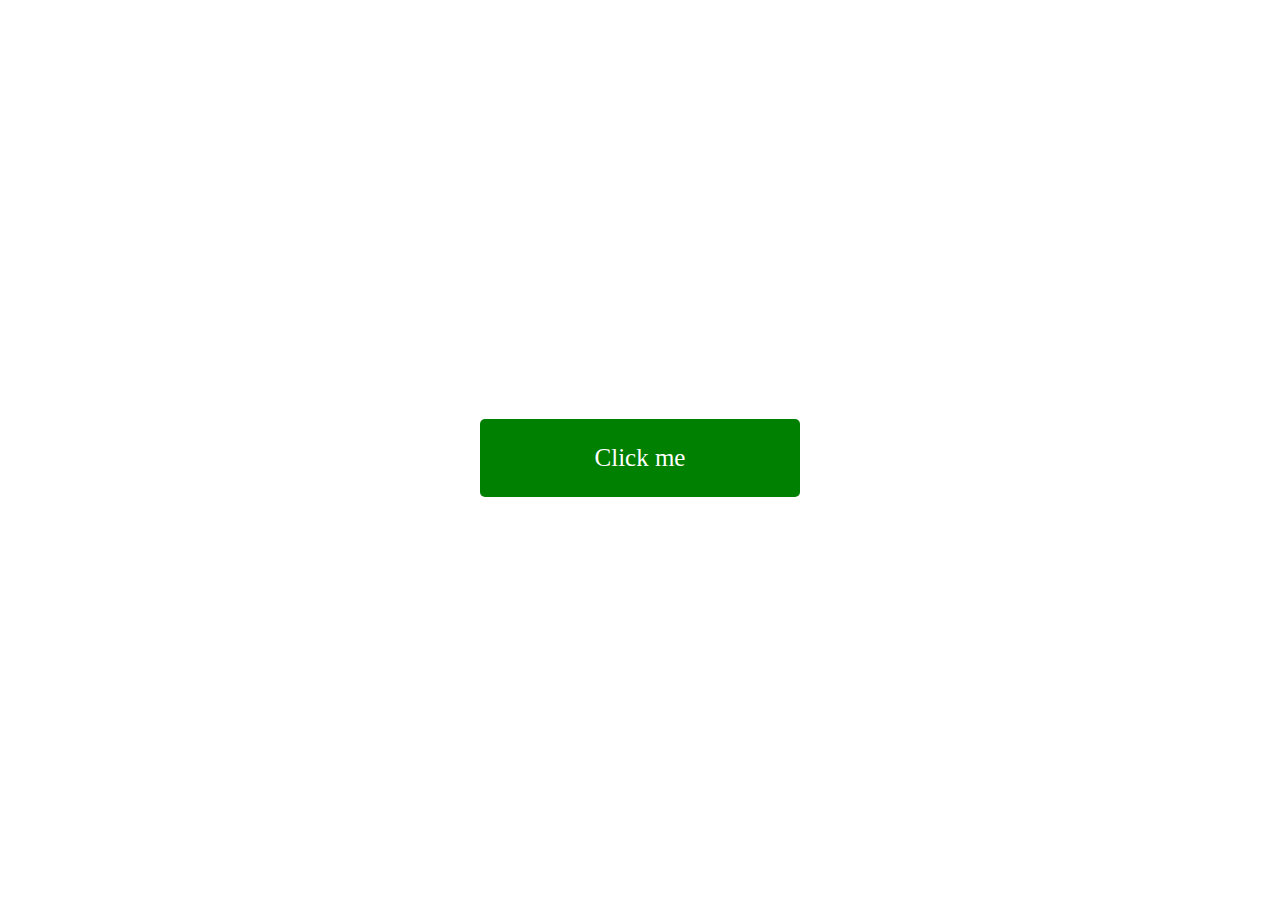
<file: index.html>
<!DOCTYPE html>
<html lang="en">
  <head>
    <meta charset="UTF-8" />
    <meta http-equiv="X-UA-Compatible" content="IE=edge" />
    <meta name="viewport" content="width=device-width, initial-scale=1.0" />
    <link rel="stylesheet" href="./style.css" />
    <title>Onclick</title>
  </head>
  <body>
    <div id="box">
      <p class="clickMe">Click me</p>
    </div>
  </body>
  <script src="./script.js"></script>
</html>
</file>
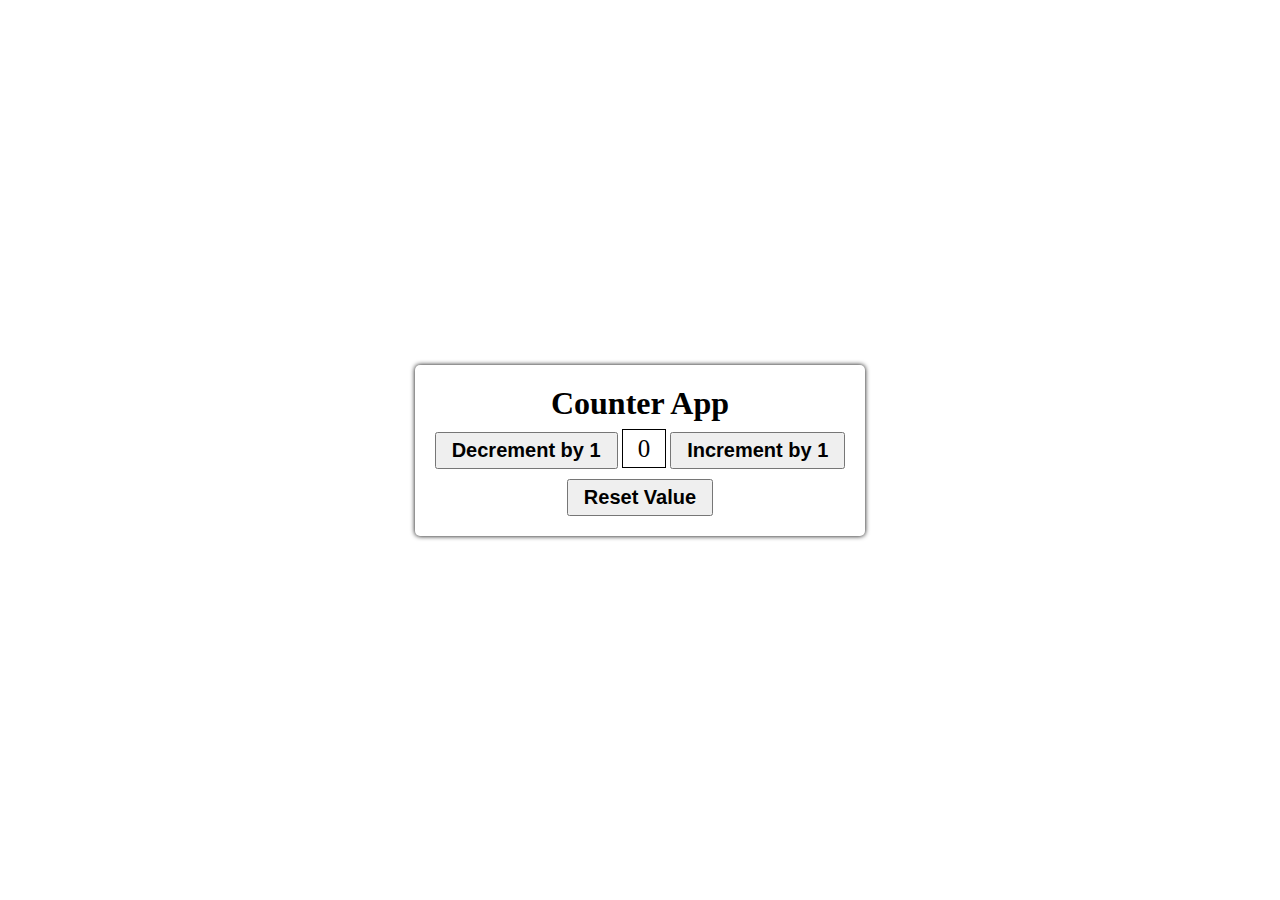
<file: 27th feb project/index.html>
<!DOCTYPE html>
<html lang="en">
  <head>
    <meta charset="UTF-8" />
    <meta http-equiv="X-UA-Compatible" content="IE=edge" />
    <meta name="viewport" content="width=device-width, initial-scale=1.0" />
    <title>Counter App</title>

    <link rel="stylesheet" href="./style.css" />
  </head>
  <body>
    
    <div class="container">
      <h1>Counter App</h1>
      <div>
        <button id="decrementBtn">Decrement by 1</button>
        <span id="displayValue">0</span>
        <button id="incrementBtn">Increment by 1</button>
      </div>
      <button id="resetBtn">Reset Value</button>
    </div>

  </body>

  <script src="./script.js"></script>
  
</html>
</file>
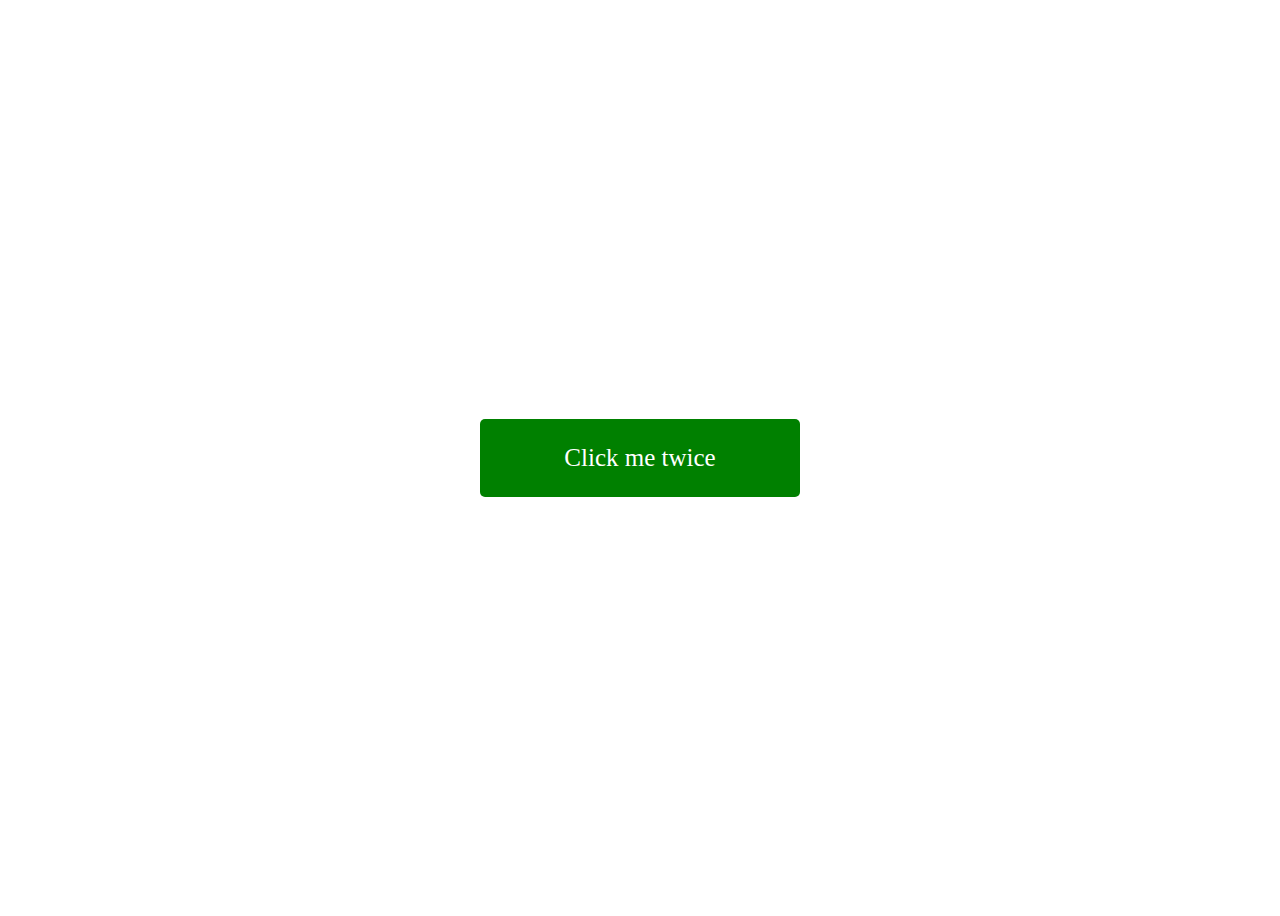
<file: Event list project/02 Double click/index.html>
<!DOCTYPE html>
<html lang="en">
  <head>
    <meta charset="UTF-8" />
    <meta http-equiv="X-UA-Compatible" content="IE=edge" />
    <meta name="viewport" content="width=device-width, initial-scale=1.0" />
    <link rel="stylesheet" href="./style.css" />
    <title>ondblclick</title>
  </head>
  <body>
    <div id="box">
      <p class="clickMe">Click me twice </p>
    </div>
  </body>
  <script src="./script.js"></script>
</html>
</file>
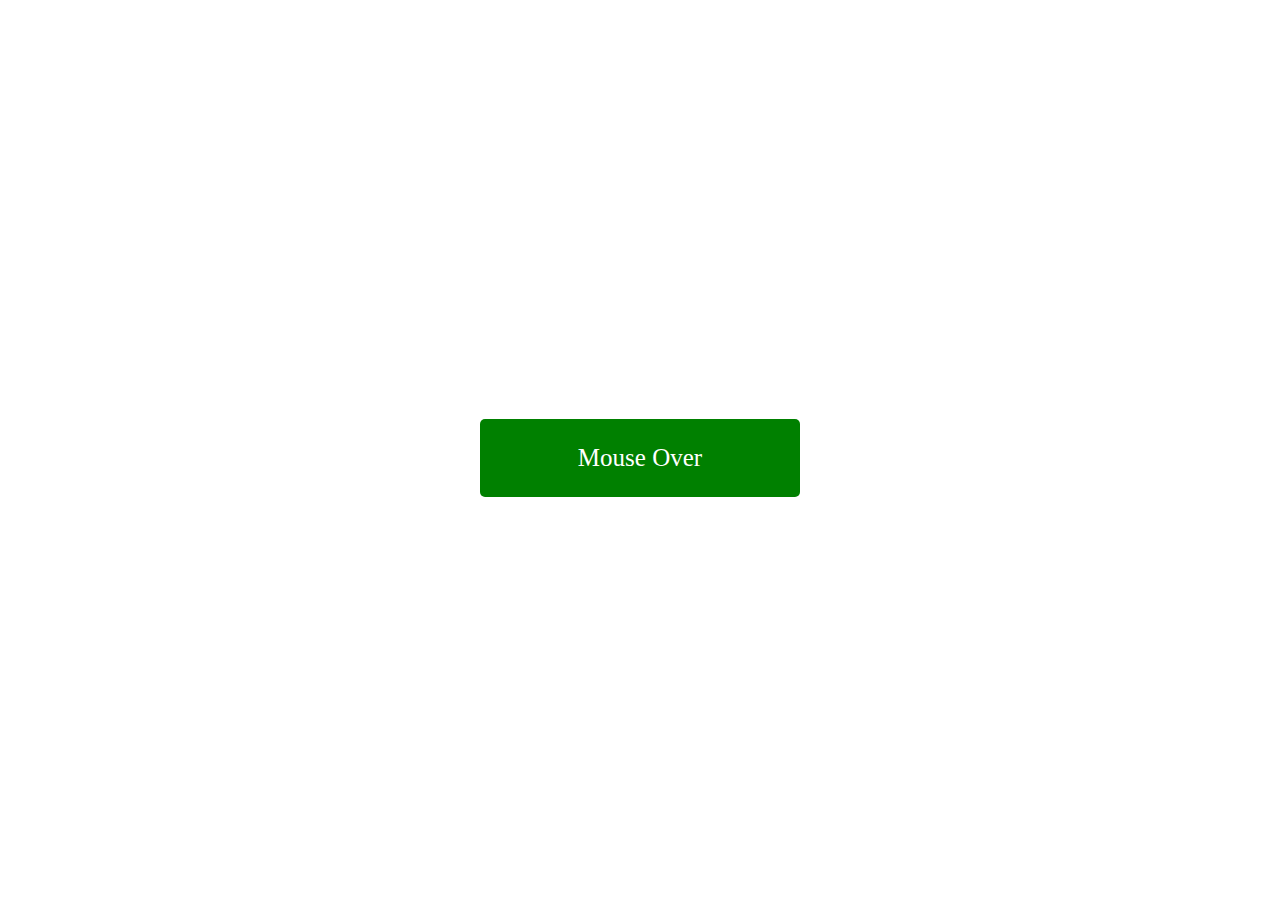
<file: Event list project/03 Mouse over/index.html>
<!DOCTYPE html>
<html lang="en">
  <head>
    <meta charset="UTF-8" />
    <meta http-equiv="X-UA-Compatible" content="IE=edge" />
    <meta name="viewport" content="width=device-width, initial-scale=1.0" />
    <link rel="stylesheet" href="./style.css" />
    <title>MouseOver</title>
  </head>
  <body>
    <div id="box">
      <p class="clickMe">Mouse Over</p>
    </div>
  </body>
  <script src="./script.js"></script>
</html>
</file>
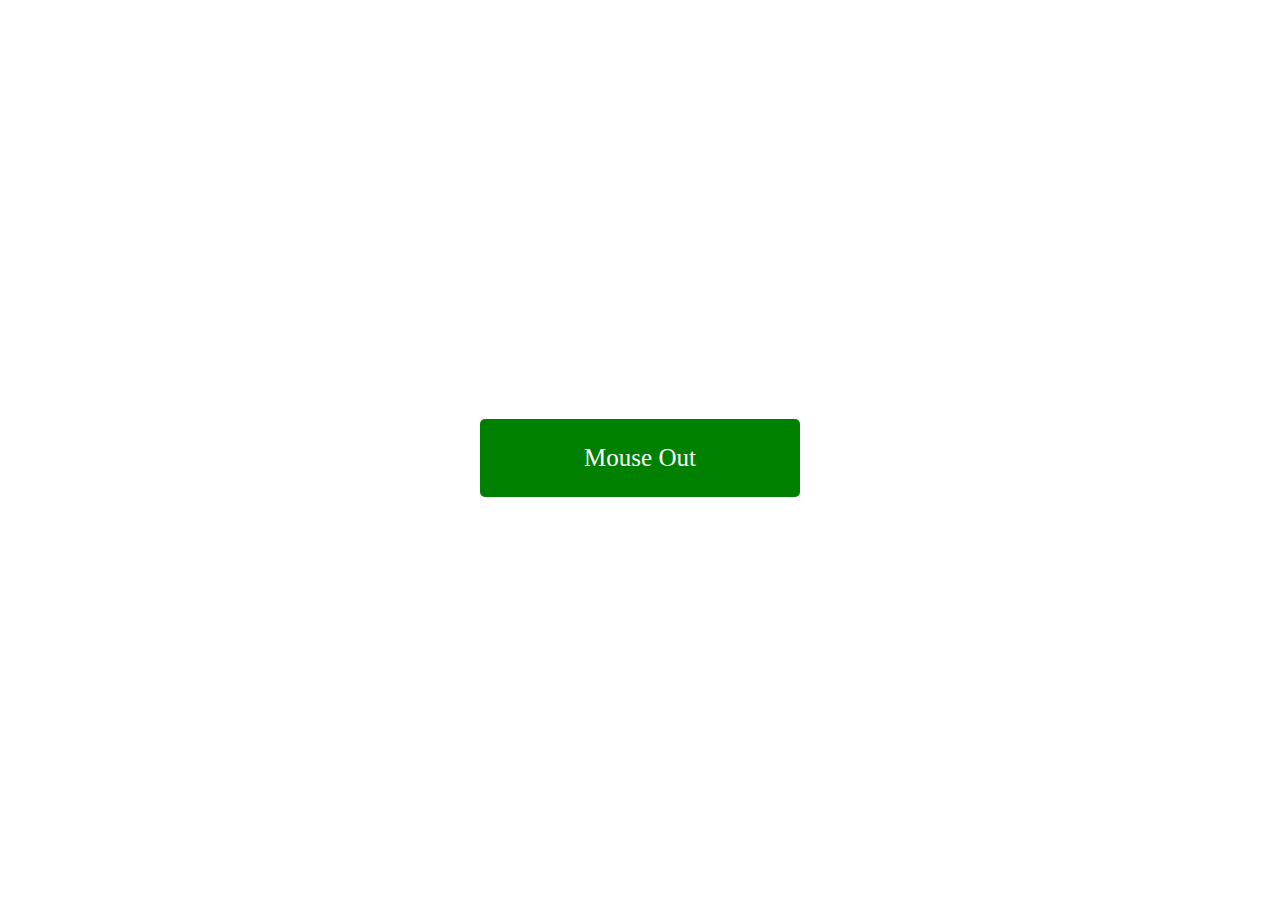
<file: Event list project/04 Mouse out/index.html>
<!DOCTYPE html>
<html lang="en">
  <head>
    <meta charset="UTF-8" />
    <meta http-equiv="X-UA-Compatible" content="IE=edge" />
    <meta name="viewport" content="width=device-width, initial-scale=1.0" />
    <link rel="stylesheet" href="./style.css" />
    <title>mouseOut</title>
  </head>
  <body>
    <div id="box">
      <p class="clickMe">Mouse Out</p>
    </div>
  </body>
  <script src="./script.js"></script>
</html>
</file>
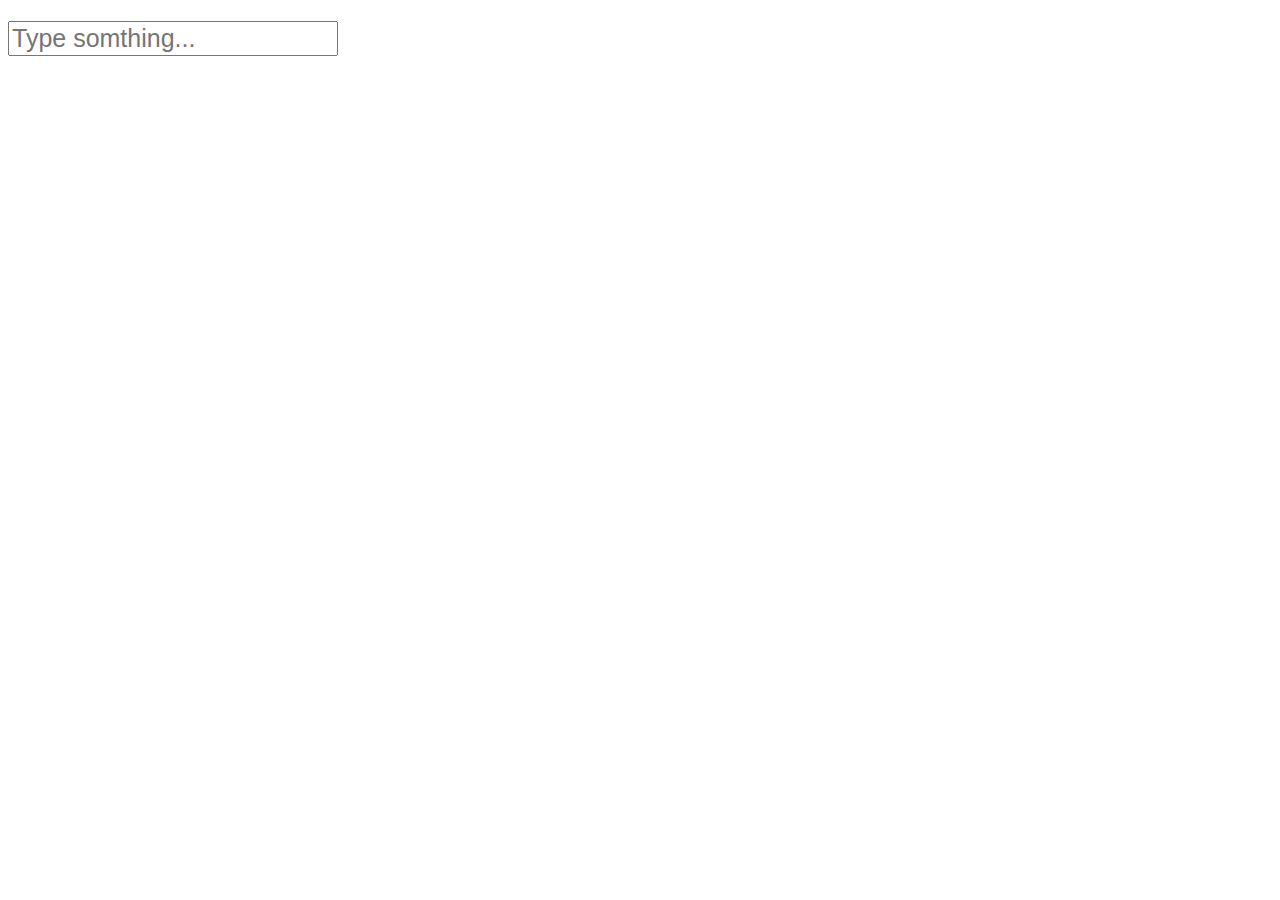
<file: Event list project/05 On keypress/index.html>
<!DOCTYPE html>
<html lang="en">
<head>
    <meta charset="UTF-8">
    <meta http-equiv="X-UA-Compatible" content="IE=edge">
    <meta name="viewport" content="width=device-width, initial-scale=1.0">
    <title>KeyPress</title>
    <link rel="stylesheet" href="style.css">
</head>
<body>
    <div>
        <h1 id="display"></h1>
        <input id="input-box" type="text" placeholder="Type somthing..."/>
    </div>  
    <script src="script.js"></script>
</body>
</html>
</file>
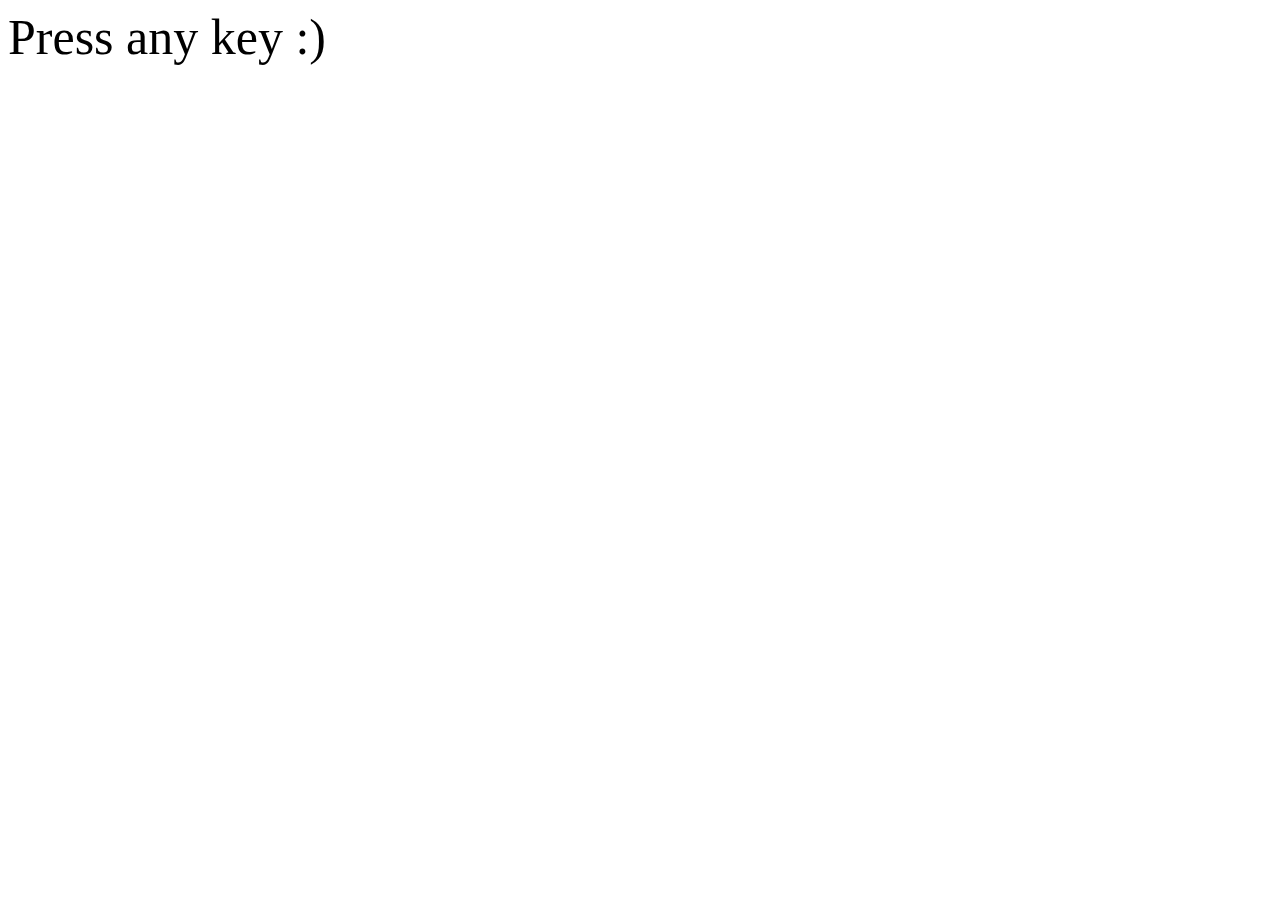
<file: Event list project/06 On keydown_keyup/index.html>
<!DOCTYPE html>
<html lang="en">
<head>
    <meta charset="UTF-8">
    <meta http-equiv="X-UA-Compatible" content="IE=edge">
    <meta name="viewport" content="width=device-width, initial-scale=1.0">
    <title>keyDown</title>
    <link rel="stylesheet" href="style.css">
</head>
<body>
    <div id="container">
        <div id="display">Press any key :)</div>
    </div>  
    <script src="script.js"></script>
</body>
</html>
</file>
<file: style.css>
body {
    height: 100vh;
    display: flex;
    justify-content: center;
    align-items: center;
  }
  
  #box {
    width: 20rem;
    background-color: green;
    cursor: pointer;
    color: white;
    text-align: center;
    border-radius: 5px;
    font-size: 25px;
  }
  #box:hover{
    background-color: rgb(14, 53, 14);
  }
</file>
<file: 27th feb project/style.css>
* {
    margin: 0;
    padding: 0;
    outline: 0;
    box-sizing: border-box;
  }
  
  body {
    height: 100vh;
    display: flex;
    align-items: center;
    justify-content: center;
  }
  
  
  .container {
    display: flex;
    justify-content: center;
    align-items: center;
    flex-direction: column;
    gap: 10px;
    box-shadow: 0 0 5px black;
    padding: 20px;
    border-radius: 5px;
  }
  
 
  button {
    padding: 5px 15px;
    font-size: 20px;
    font-weight: bold;
    cursor: pointer;
  }
  
  #displayValue {
    font-size: 25px;
    padding: 5px 15px;
    border: 1px solid black;
  }
</file>
<file: Event list project/02 Double click/style.css>
body {
    height: 100vh;
    display: flex;
    justify-content: center;
    align-items: center;
  }
  
  #box {
    width: 20rem;
    background-color: green;
    cursor: pointer;
    color: white;
    text-align: center;
    border-radius: 5px;
    font-size: 25px;
  }
</file>
<file: Event list project/03 Mouse over/style.css>
body {
    height: 100vh;
    display: flex;
    justify-content: center;
    align-items: center;
  }
  
  #box {
    width: 20rem;
    background-color: green;
    cursor: pointer;
    color: white;
    text-align: center;
    border-radius: 5px;
    font-size: 25px;
  }
</file>
<file: Event list project/04 Mouse out/style.css>
body {
    height: 100vh;
    display: flex;
    justify-content: center;
    align-items: center;
  }
  
  #box {
    width: 20rem;
    background-color: green;
    cursor: pointer;
    color: white;
    text-align: center;
    border-radius: 5px;
    font-size: 25px;
  }
</file>
<file: Event list project/05 On keypress/style.css>
#display {
    color: red;
  }
  
  #input-box {
    font-size: 25px;
  }
</file>
<file: Event list project/06 On keydown_keyup/style.css>
#container {
    height: 100vh;
  }
  
  #display {
    font-size: 50px;
  }
</file>
